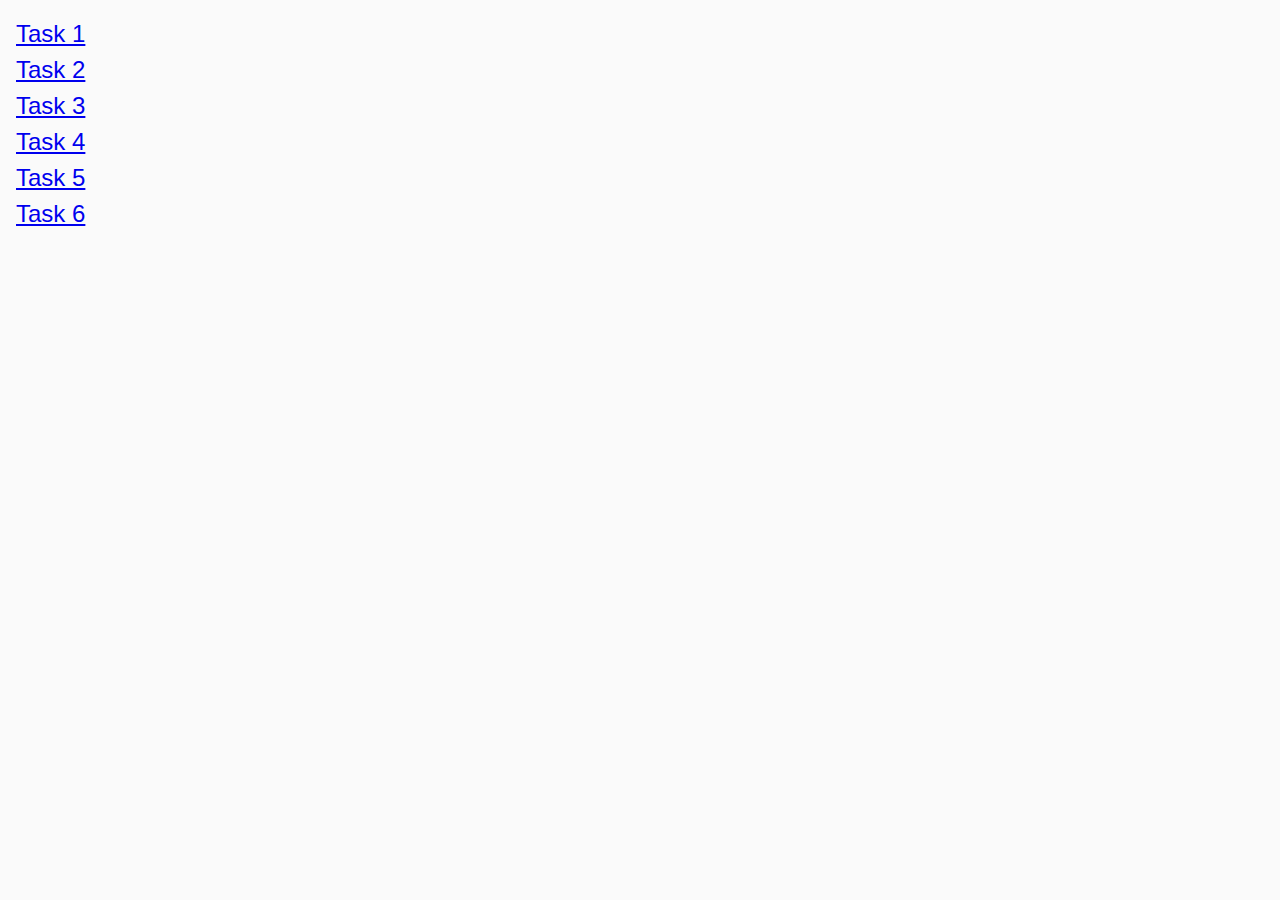
<file: index.html>
<!DOCTYPE html>
<html lang="ru">
  <head>
    <meta charset="UTF-8" />
    <meta http-equiv="X-UA-Compatible" content="IE=edge" />
    <meta name="viewport" content="width=device-width, initial-scale=1.0" />
    <title>Homework 7</title>
    <link rel="preconnect" href="https://fonts.googleapis.com" />
    <link rel="preconnect" href="https://fonts.gstatic.com" crossorigin />
    <link
      href="https://fonts.googleapis.com/css2?family=Montserrat:wght@400;600&display=swap"
      rel="stylesheet"
    />
    <link rel="stylesheet" href="css/common.css" />
  </head>
  <body>
    <ul>
      <li><a href="task-1.html">Task 1</a></li>
      <li><a href="task-2.html">Task 2</a></li>
      <li><a href="task-3.html">Task 3</a></li>
      <li><a href="task-4.html">Task 4</a></li>
      <li><a href="task-5.html">Task 5</a></li>
      <li><a href="task-6.html">Task 6</a></li>
    </ul>
  </body>
</html>
</file>
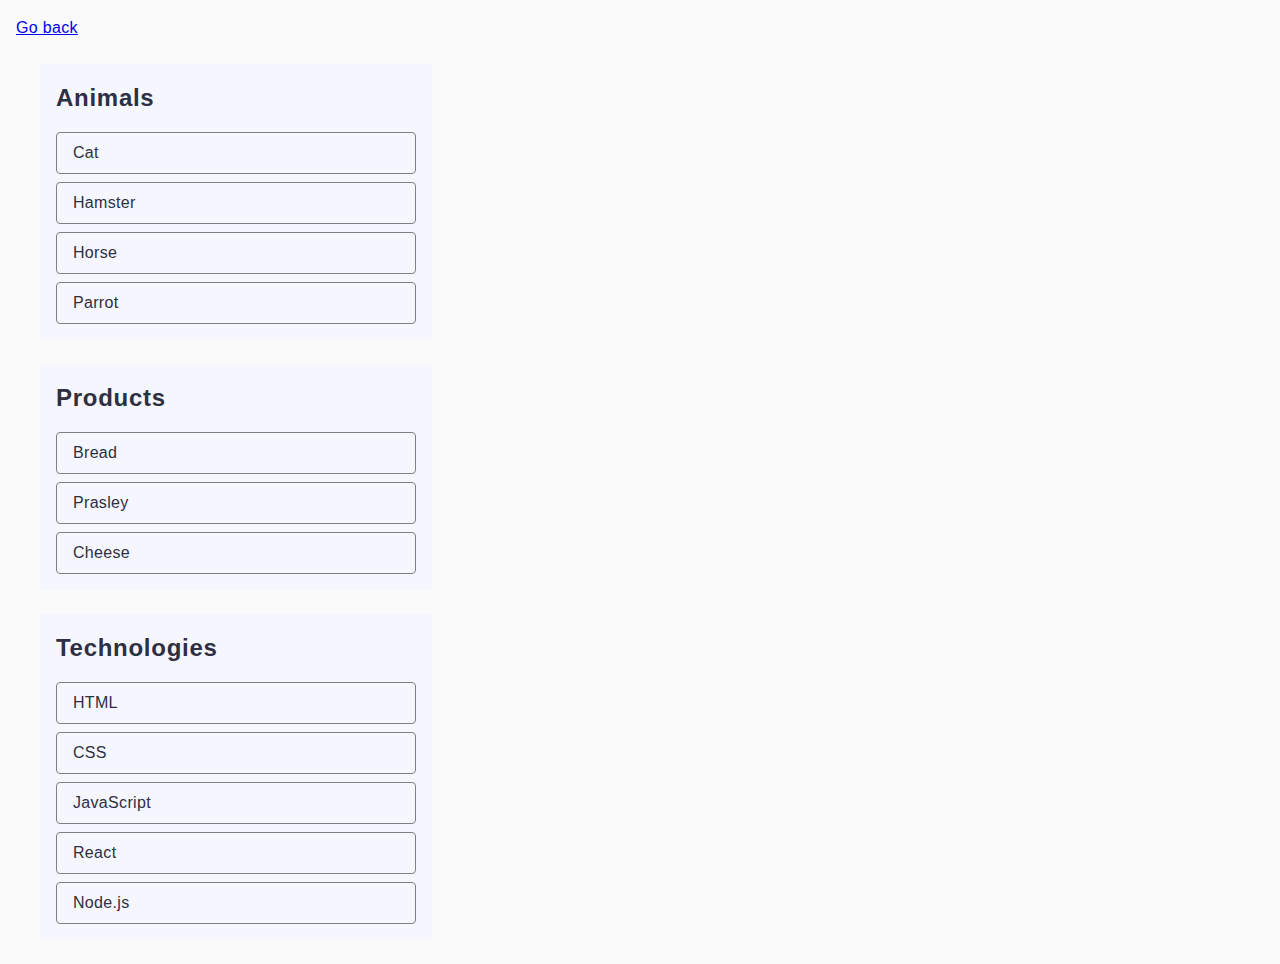
<file: task-01.html>
<!DOCTYPE html>
<html lang="ru">
  <head>
    <meta charset="UTF-8" />
    <meta http-equiv="X-UA-Compatible" content="IE=edge" />
    <meta name="viewport" content="width=device-width, initial-scale=1.0" />
    <title>Task 1</title>
    <link rel="stylesheet" href="css/common.css" />
  </head>
  <body>
    <p><a href="index.html">Go back</a></p>

    <ul id="categories">
      <li class="item">
        <h2>Animals</h2>

        <ul>
          <li>Cat</li>
          <li>Hamster</li>
          <li>Horse</li>
          <li>Parrot</li>
        </ul>
      </li>
      <li class="item">
        <h2>Products</h2>

        <ul>
          <li>Bread</li>
          <li>Prasley</li>
          <li>Cheese</li>
        </ul>
      </li>
      <li class="item">
        <h2>Technologies</h2>

        <ul>
          <li>HTML</li>
          <li>CSS</li>
          <li>JavaScript</li>
          <li>React</li>
          <li>Node.js</li>
        </ul>
      </li>
    </ul>

    <script src="./js/task-01.js" type="module"></script>
  </body>
</html>
</file>
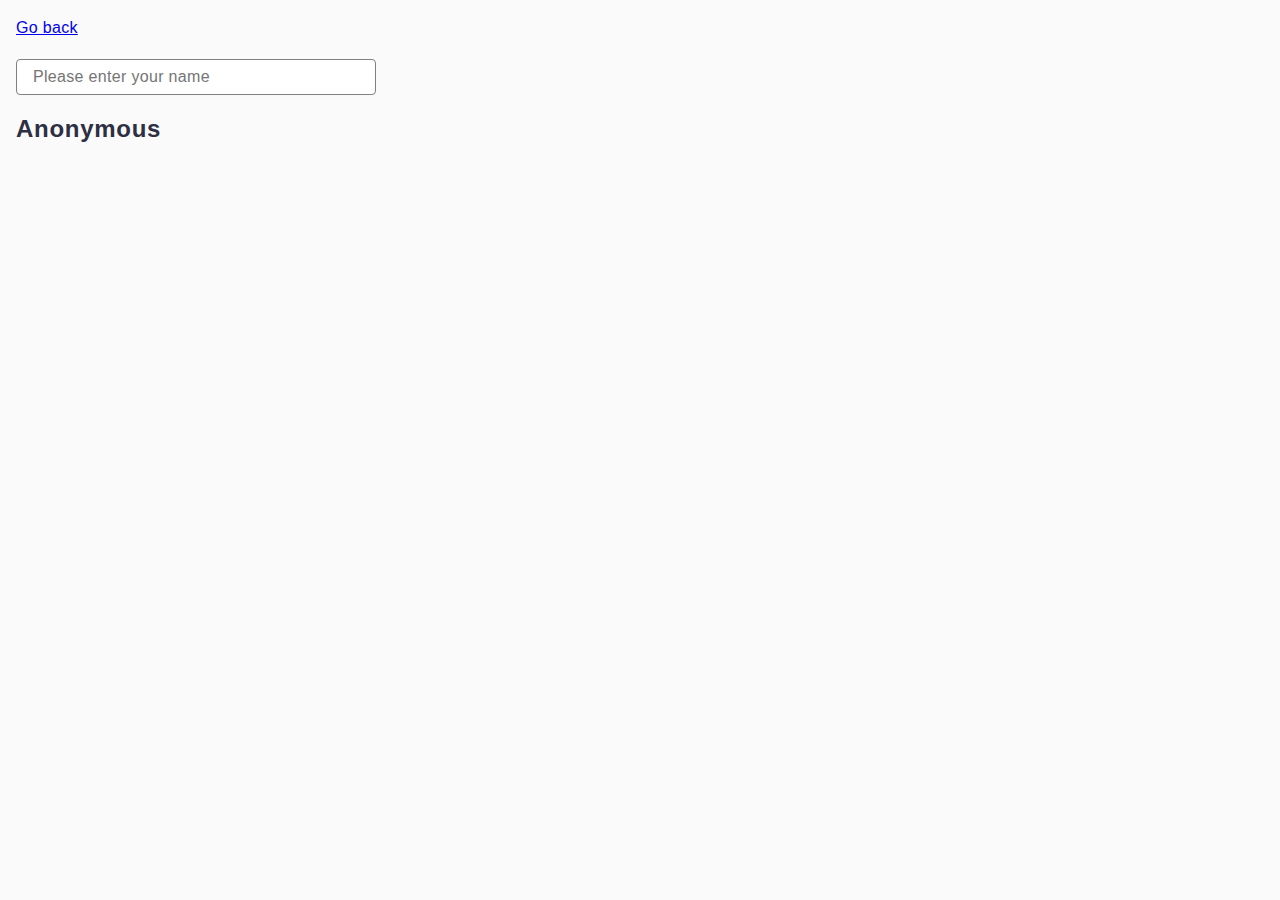
<file: task-03.html>
<!DOCTYPE html>
<html lang="ru">
  <head>
    <meta charset="UTF-8" />
    <meta http-equiv="X-UA-Compatible" content="IE=edge" />
    <meta name="viewport" content="width=device-width, initial-scale=1.0" />
    <title>Task 3</title>
    <link rel="stylesheet" href="css/common.css" />
  </head>
  <body>
    <p><a href="index.html">Go back</a></p>

    <input type="text" id="name-input" placeholder="Please enter your name" />
    <h1><span id="name-output">Anonymous</span></h1>

    <script src="./js/task-03.js" type="module"></script>
  </body>
</html>
</file>
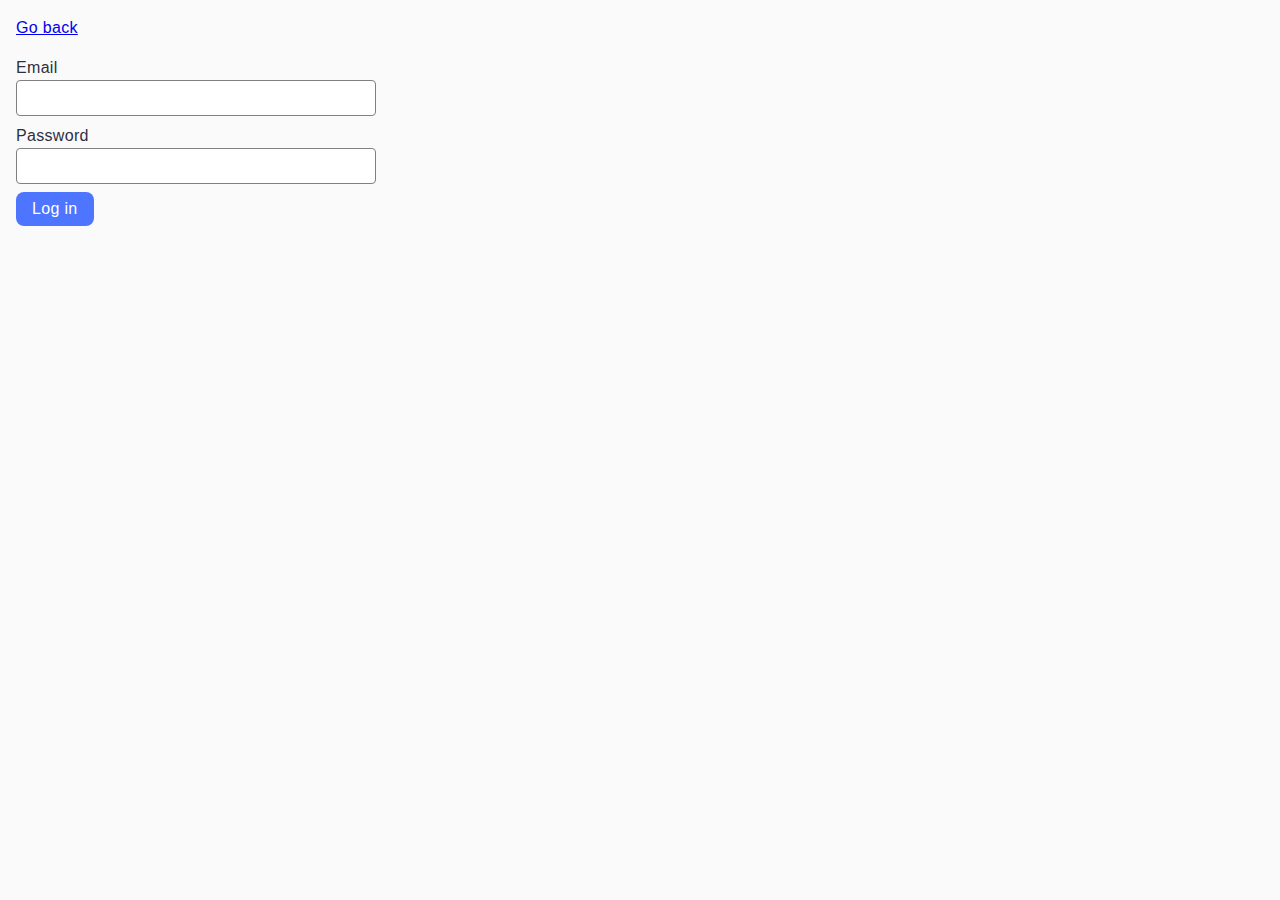
<file: task-04.html>
<!DOCTYPE html>
<html lang="ru">
  <head>
    <meta charset="UTF-8" />
    <meta http-equiv="X-UA-Compatible" content="IE=edge" />
    <meta name="viewport" content="width=device-width, initial-scale=1.0" />
    <title>Task 4</title>
    <link rel="stylesheet" href="css/common.css" />
  </head>
  <body>
    <p><a href="index.html">Go back</a></p>

    <form class="login-form">
      <label>
        Email
        <input type="email" name="email" />
      </label>
      <label>
        Password
        <input type="password" name="password" />
      </label>
      <button type="submit">Log in</button>
    </form>

    <script src="./js/task-04.js" type="module"></script>
  </body>
</html>
</file>
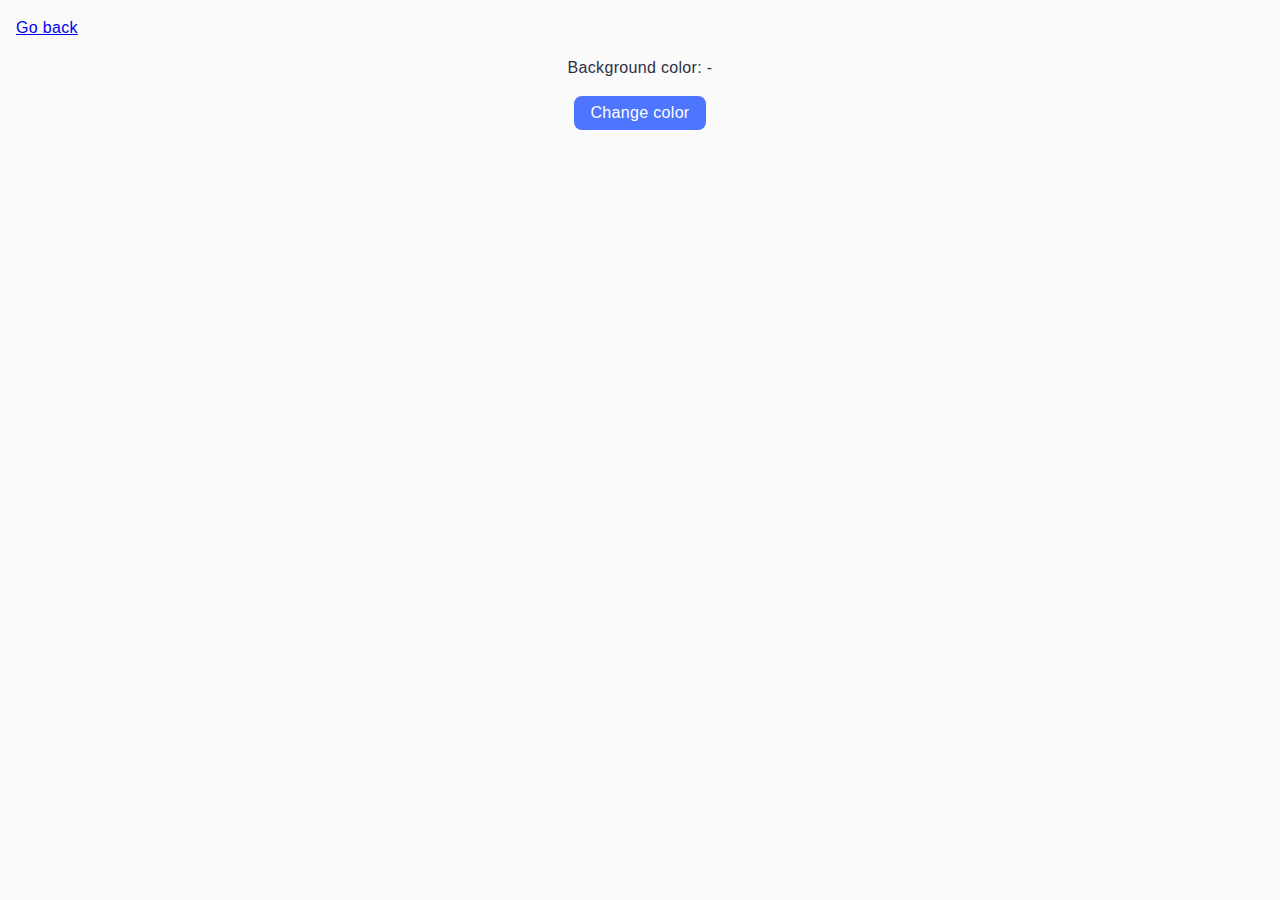
<file: task-05.html>
<!DOCTYPE html>
<html lang="ru">
  <head>
    <meta charset="UTF-8" />
    <meta http-equiv="X-UA-Compatible" content="IE=edge" />
    <meta name="viewport" content="width=device-width, initial-scale=1.0" />
    <title>Task 5</title>
    <link rel="stylesheet" href="css/common.css" />
  </head>
  <body>
    <p><a href="index.html">Go back</a></p>

    <div class="widget">
      <p>Background color: <span class="color">-</span></p>
      <button type="button" class="change-color">Change color</button>
    </div>

    <script src="./js/task-05.js" type="module"></script>
  </body>
</html>
</file>
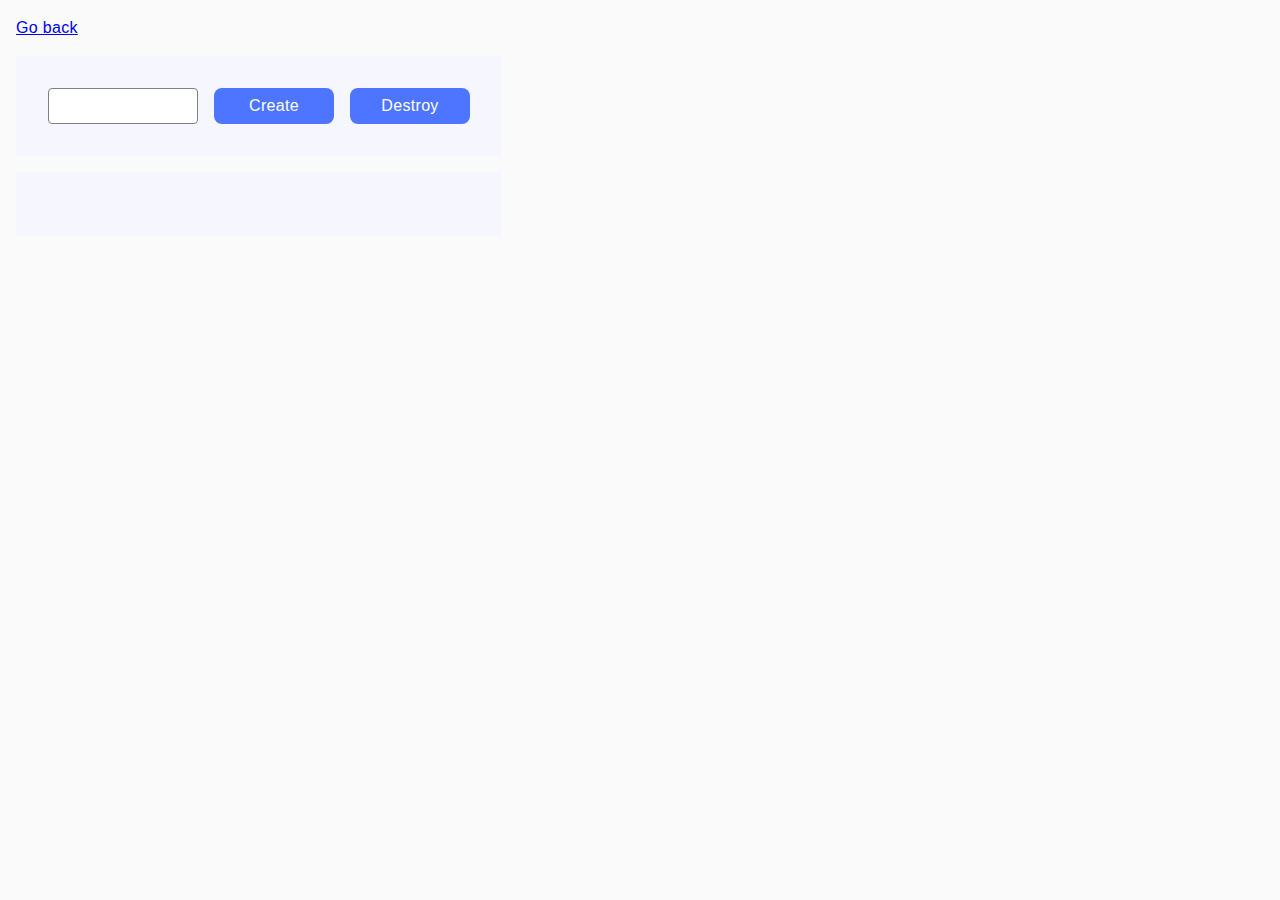
<file: task-06.html>
<!DOCTYPE html>
<html lang="ru">
  <head>
    <meta charset="UTF-8" />
    <meta http-equiv="X-UA-Compatible" content="IE=edge" />
    <meta name="viewport" content="width=device-width, initial-scale=1.0" />
    <title>Task 6</title>
    <link rel="stylesheet" href="css/common.css" />
  </head>
  <body>
    <p><a href="index.html">Go back</a></p>

    <div id="controls">
      <input type="number" min="1" max="100" step="1" />
      <button type="button" data-create>Create</button>
      <button type="button" data-destroy>Destroy</button>
    </div>

    <div id="boxes"></div>

    <script src="./js/task-06.js" type="module"></script>
  </body>
</html>
</file>
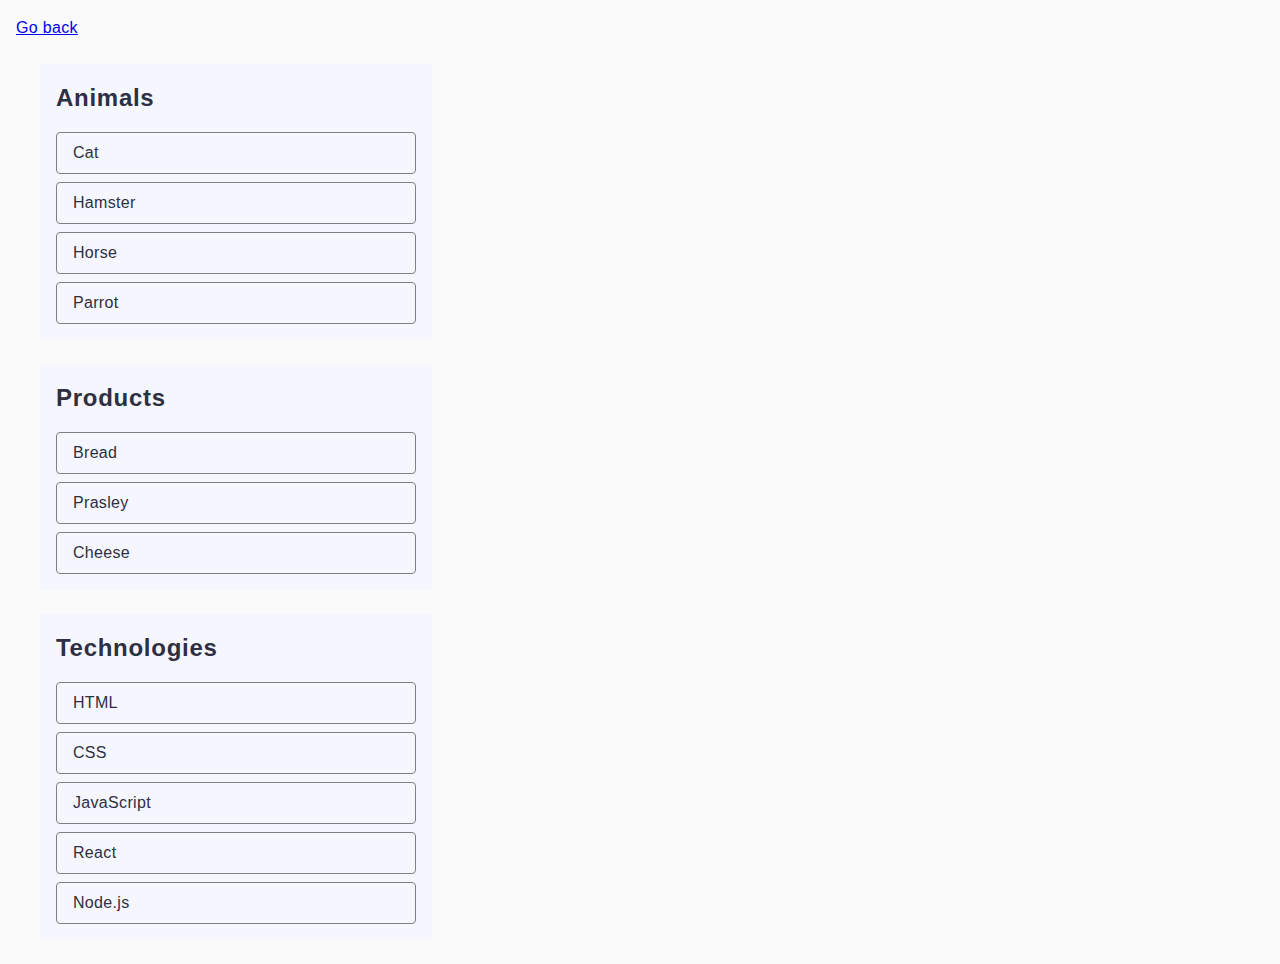
<file: task-1.html>
<!DOCTYPE html>
<html lang="ru">
  <head>
    <meta charset="UTF-8" />
    <meta http-equiv="X-UA-Compatible" content="IE=edge" />
    <meta name="viewport" content="width=device-width, initial-scale=1.0" />
    <title>Task 1</title>
    <link rel="stylesheet" href="css/common.css" />
  </head>
  <body>
    <p><a href="index.html">Go back</a></p>

    <ul id="categories">
      <li class="item">
        <h2>Animals</h2>

        <ul>
          <li>Cat</li>
          <li>Hamster</li>
          <li>Horse</li>
          <li>Parrot</li>
        </ul>
      </li>
      <li class="item">
        <h2>Products</h2>

        <ul>
          <li>Bread</li>
          <li>Prasley</li>
          <li>Cheese</li>
        </ul>
      </li>
      <li class="item">
        <h2>Technologies</h2>

        <ul>
          <li>HTML</li>
          <li>CSS</li>
          <li>JavaScript</li>
          <li>React</li>
          <li>Node.js</li>
        </ul>
      </li>
    </ul>

    <script src="./js/task-1.js" type="module"></script>
  </body>
</html>
</file>
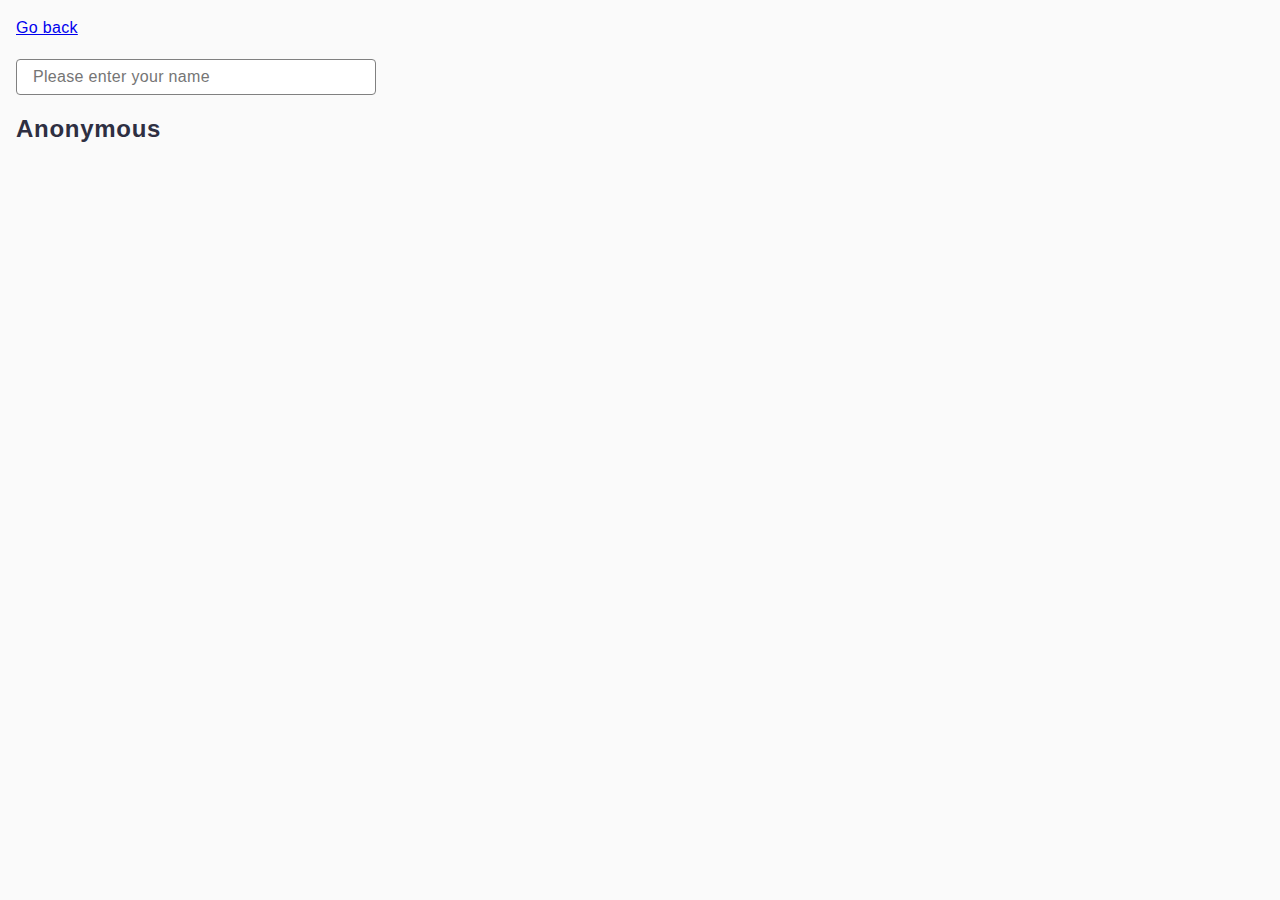
<file: task-3.html>
<!DOCTYPE html>
<html lang="ru">
  <head>
    <meta charset="UTF-8" />
    <meta http-equiv="X-UA-Compatible" content="IE=edge" />
    <meta name="viewport" content="width=device-width, initial-scale=1.0" />
    <title>Task 3</title>
    <link rel="stylesheet" href="css/common.css" />
  </head>
  <body>
    <p><a href="index.html">Go back</a></p>

    <input type="text" id="name-input" placeholder="Please enter your name" />
    <h1><span id="name-output">Anonymous</span></h1>

    <script src="./js/task-3.js" type="module"></script>
  </body>
</html>
</file>
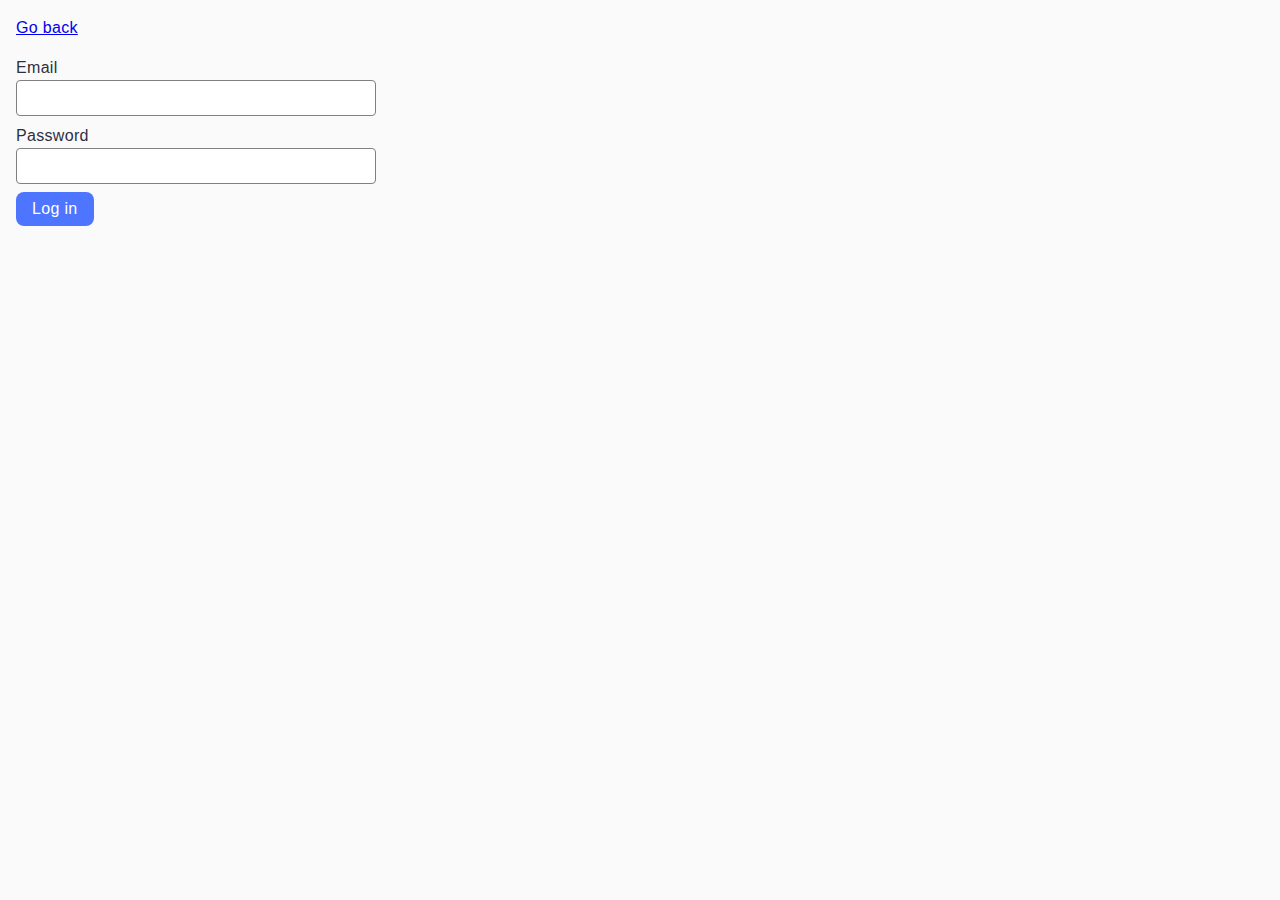
<file: task-4.html>
<!DOCTYPE html>
<html lang="ru">
  <head>
    <meta charset="UTF-8" />
    <meta http-equiv="X-UA-Compatible" content="IE=edge" />
    <meta name="viewport" content="width=device-width, initial-scale=1.0" />
    <title>Task 4</title>
    <link rel="stylesheet" href="css/common.css" />
  </head>
  <body>
    <p><a href="index.html">Go back</a></p>

    <form class="login-form">
      <label>
        Email
        <input type="email" name="email" />
      </label>
      <label>
        Password
        <input type="password" name="password" />
      </label>
      <button type="submit">Log in</button>
    </form>

    <script src="./js/task-4.js" type="module"></script>
  </body>
</html>
</file>
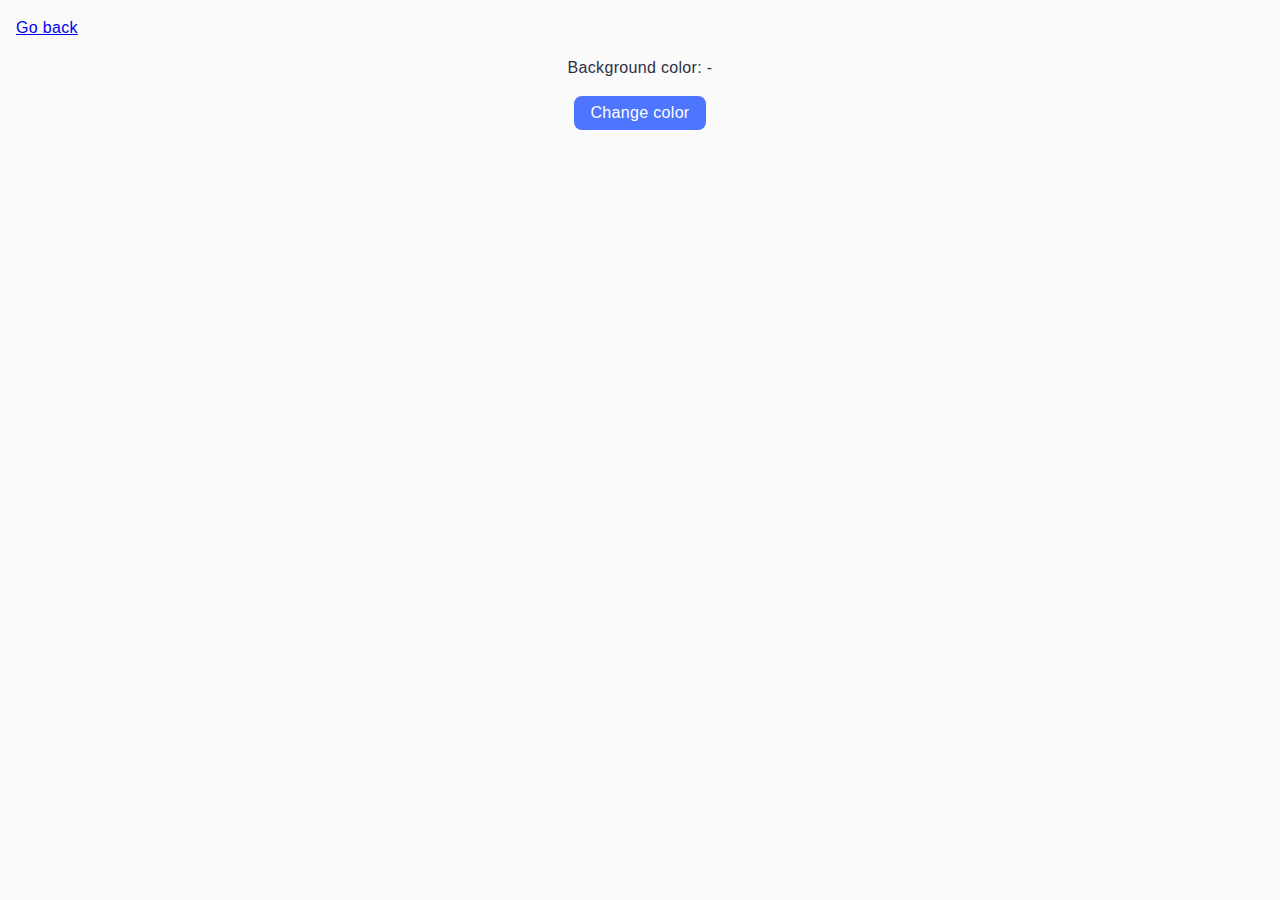
<file: task-5.html>
<!DOCTYPE html>
<html lang="ru">
  <head>
    <meta charset="UTF-8" />
    <meta http-equiv="X-UA-Compatible" content="IE=edge" />
    <meta name="viewport" content="width=device-width, initial-scale=1.0" />
    <title>Task 5</title>
    <link rel="stylesheet" href="css/common.css" />
  </head>
  <body>
    <p><a href="index.html">Go back</a></p>

    <div class="widget">
      <p>Background color: <span class="color">-</span></p>
      <button type="button" class="change-color">Change color</button>
    </div>

    <script src="./js/task-5.js" type="module"></script>
  </body>
</html>
</file>
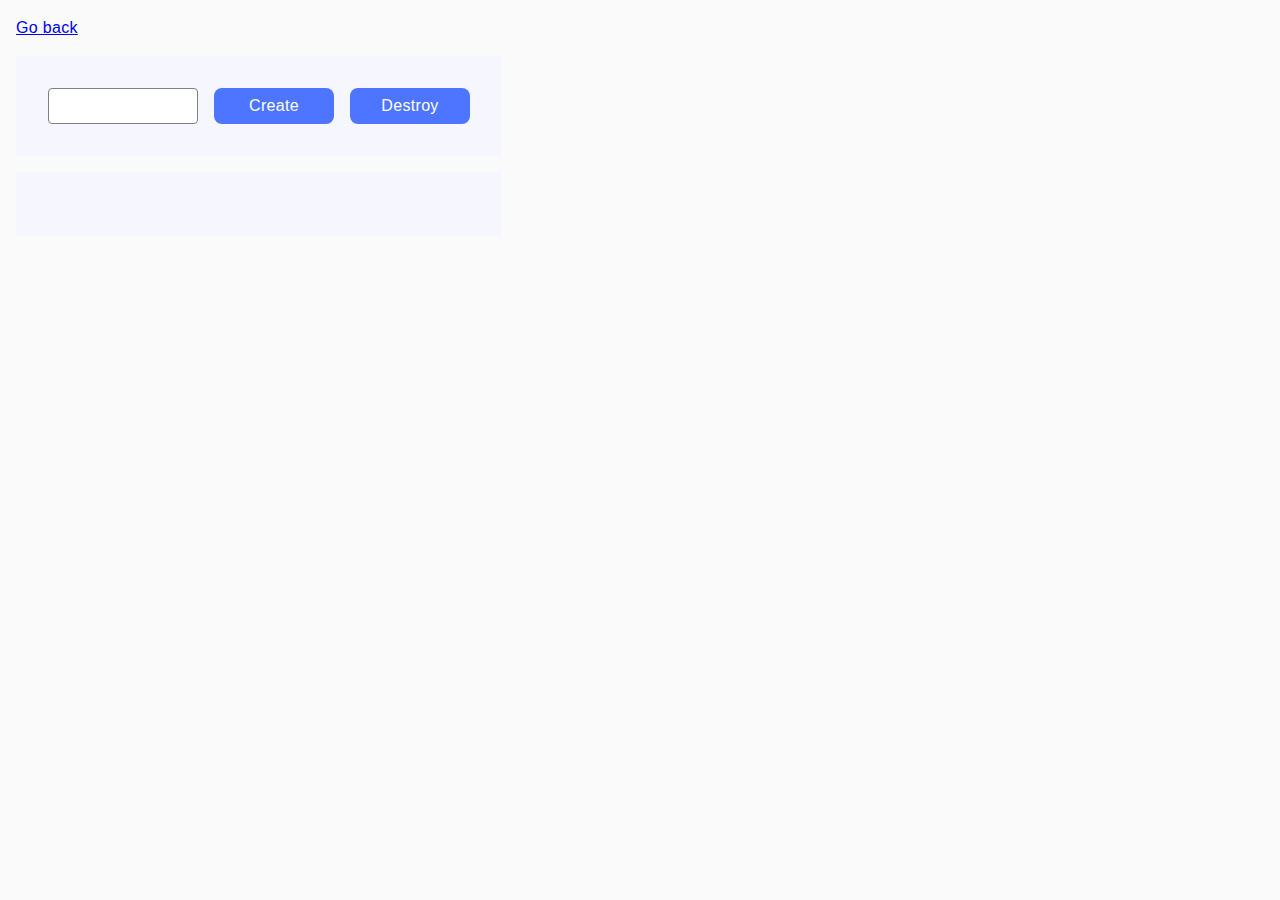
<file: task-6.html>
<!DOCTYPE html>
<html lang="ru">
  <head>
    <meta charset="UTF-8" />
    <meta http-equiv="X-UA-Compatible" content="IE=edge" />
    <meta name="viewport" content="width=device-width, initial-scale=1.0" />
    <title>Task 6</title>
    <link rel="stylesheet" href="css/common.css" />
  </head>
  <body>
    <p><a href="index.html">Go back</a></p>

    <div id="controls">
      <input type="number" min="1" max="100" step="1" />
      <button type="button" data-create>Create</button>
      <button type="button" data-destroy>Destroy</button>
    </div>

    <div id="boxes"></div>

    <script src="./js/task-6.js" type="module"></script>
  </body>
</html>
</file>
<file: css/common.css>
:root {
  --font-family: "Montserrat", sans-serif;
  --primary-brand: #f6f6fe;
  --accent: #6c8cff;
  --btn-color: #4e75ff;
  --border: 1px solid #808080;
  --main-transition: 250ms cubic-bezier(0.4, 0, 0.2, 1);
}
* {
  box-sizing: border-box;
}

body {
  margin: 16px;
  font-family: -apple-system, BlinkMacSystemFont, "Segoe UI", Roboto, Oxygen,
    Ubuntu, Cantarell, "Open Sans", "Helvetica Neue", sans-serif;
  -webkit-font-smoothing: antialiased;
  -moz-osx-font-smoothing: grayscale;
  background-color: #fafafa;
  font-size: 24px;
  color: #2e2f42;
  line-height: 1.5;
}
input[type="number"]::-webkit-inner-spin-button,
input[type="number"]::-webkit-outer-spin-button {
  -webkit-appearance: none;
  margin: 0;
}
h1,
h2,
ul,
li,
p {
  margin: 0;
  padding: 0;
  list-style: none;
}
h1,
h2 {
  font-family: var(--font-family);
  font-weight: 600;
  font-size: 24px;
  letter-spacing: 0.03em;
}

#categories {
  margin: 24px;
  display: flex;
  flex-direction: column;
  align-items: flex-start;
  border-radius: 8px;
}
.item {
  padding: 16px;
}
.item,
#controls,
#boxes {
  background-color: var(--primary-brand);
  list-style: none;
}
.item > h2,
p,
#controls {
  margin-bottom: 16px;
}
.item:not(:last-child) {
  margin-bottom: 24px;
}
.item > ul > li,
input {
  width: 360px;
  padding: 8px 16px;

  border-radius: 4px;
  border: var(--border);
}
.item > ul > li,
input,
label,
button,
p {
  font-family: var(--font-family);
  font-weight: 400;
  font-size: 16px;
  letter-spacing: 0.02em;
}
.item > ul > li:not(:last-child) {
  margin-bottom: 8px;
}
img {
  display: block;
  width: 100%;
  height: 100%;
  object-fit: cover;
}
.gallery {
  margin: 30px;
  display: flex;
  flex-wrap: wrap;
}
.gallery-item {
  width: calc((100% - 48px) / 3);
  margin-right: 24px;
  margin-bottom: 48px;
}
.gallery-item:nth-child(3n) {
  margin-right: 0;
}
.gallery-item:nth-last-child(-n + 3) {
  margin-bottom: 0;
}
input {
  padding: 8px 16px;

  border-radius: 4px;
  border: var(--border);
}
#name-input {
  margin-bottom: 16px;
}
.login-form,
label {
  display: flex;
  flex-direction: column;
  align-items: flex-start;
}
input {
  outline: none;
  transition: border var(--main-transition);
}
label > input {
  margin-bottom: 8px;
}
label > button {
  margin-bottom: 16px;
}
button {
  padding: 8px 16px;

  background-color: var(--btn-color);
  color: #fff;
  border-radius: 8px;
  border: none;
  cursor: pointer;
  transition: background-color var(--main-transition);
}
button:hover {
  background-color: var(--accent);
}

input:hover,
input:focus {
  border: 1px solid black;
}
.widget {
  display: flex;
  flex-direction: column;
  justify-content: center;
  align-items: center;
}
#controls,
#boxes {
  width: 486px;
  padding: 32px;
  display: flex;
  justify-content: flex-start;
}
#controls > input {
  padding: 8px;
  text-align: center;
  width: 150px;
}
#controls > button {
  width: 120px;
}
#controls > input,
#controls > button:not(:last-child) {
  margin-right: 16px;
}
#boxes {
  flex-wrap: wrap;
}
.box {
  margin-right: 16px;
  width: 30px;
  height: 30px;
}
</file>
